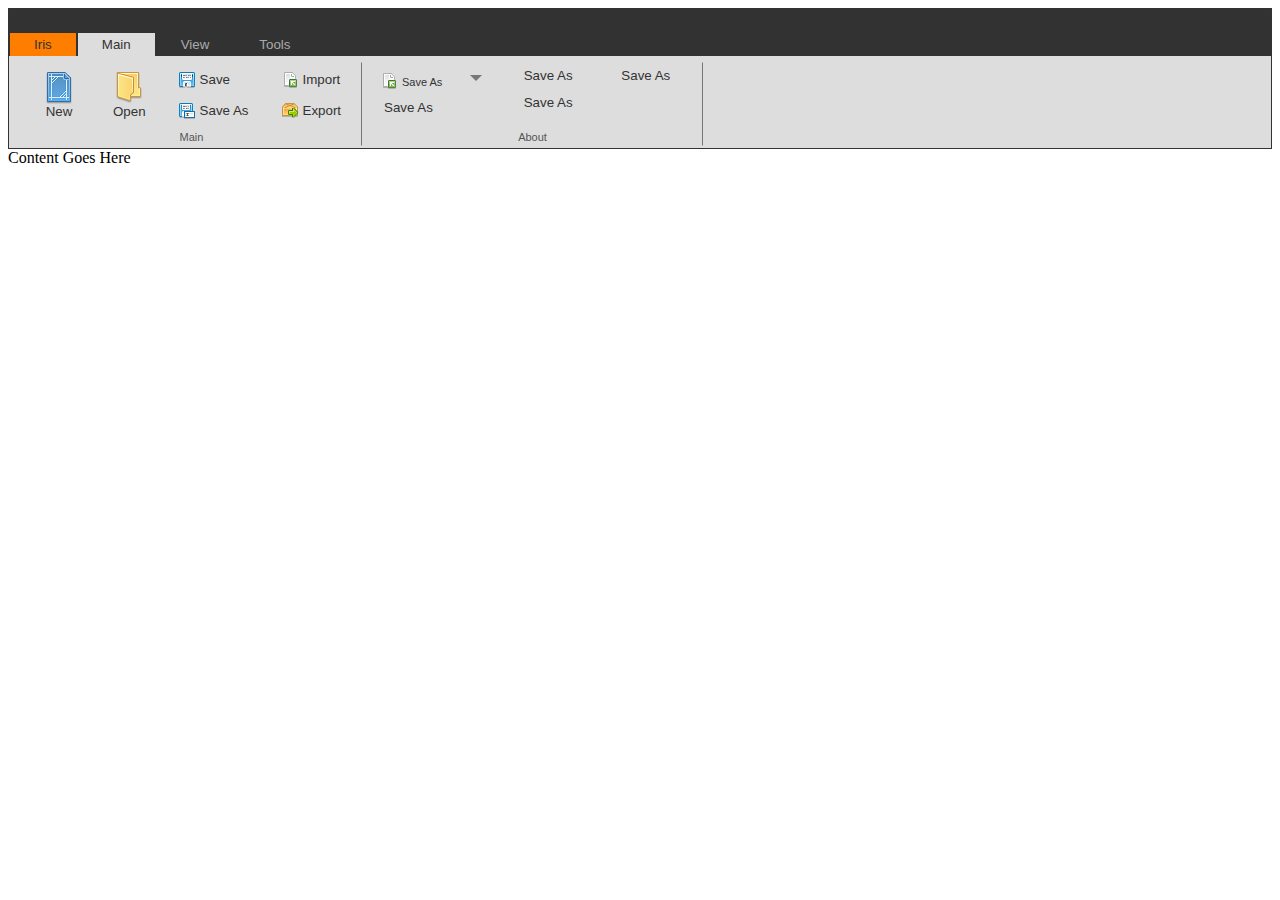
<file: ribbon/index.html>
<!DOCTYPE HTML>
<html lang="en-US">
<head>
    <meta charset="UTF-8">
    <link rel="stylesheet" href="css/style.css">
    <link rel="stylesheet" href="vx-ui-ribbon/ribbon.css">
    <script type="text/javascript" src="vx-ui-ribbon/ribbon.js"></script>
</head>
<body>
    <div id="ribbondiv"></div>
<div>
    Content Goes Here
</div>
</div>
</body>
<script type="text/javascript" src="js/main.js"></script>
</html>
</file>
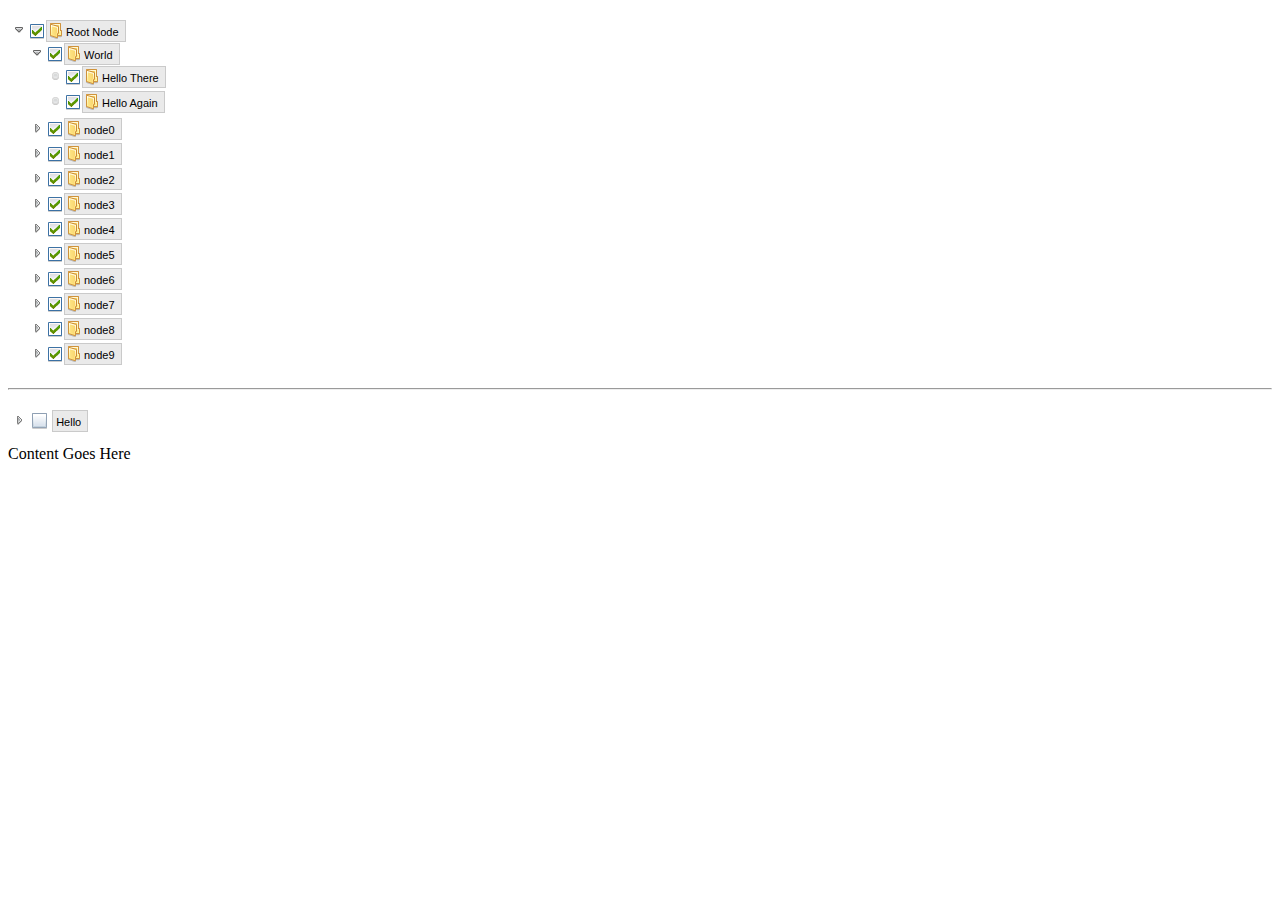
<file: tree/index.html>
<!DOCTYPE HTML>
<html lang="en-US">
<head>
	<meta charset="UTF-8">
	<!--<link rel="stylesheet" href="css/style.css">-->
	<link rel="stylesheet" href="vx-ui-tree/tree.css">
	<script type="text/javascript" src="vx-ui-tree/tree.js"></script>
</head>
<body>
	<div id="js-treediv">
	</div>
	<hr>
	<div id="treediv" class="tree-control">
		<ul class="tree-node">
			<input type="checkbox" id="toggle">
			<label for="toggle" class="tree-node-arrow"></label>
			<button class="tree-node-chkbx"><img class="tree-node-chkbx-img"/></button>
			<span>Hello</span>
			<li>
				<ul class="tree-node">
					<input type="checkbox" id="toggle1">
					<label for="toggle1" class="tree-node-arrow"></label>
					<button class="tree-btn"><img src="vx-ui-tree/img/check_box.png"></button>
					<span>Next Level</span>
					<li>
						THis Is New
					</li>
					<li>
						This is second
					</li>

				</ul>
			</li>
			<li>
				<ul class="tree-node">
					<input type="checkbox" id="toggle2">
					<label for="toggle2" class="tree-node-arrow"></label>
					<button class="tree-btn"><img src="vx-ui-tree/img/check_box.png"></button>
					<span>Another Level</span>

					<li>
						Hellow
					</li>
					<li>
						World
					</li>

				</ul>
			</li>
			
		</ul>
	</div>
	<div>
		Content Goes Here
	</div>
</div>
</body>
<script type="text/javascript" src="js/main.js"></script>
</html>
</file>
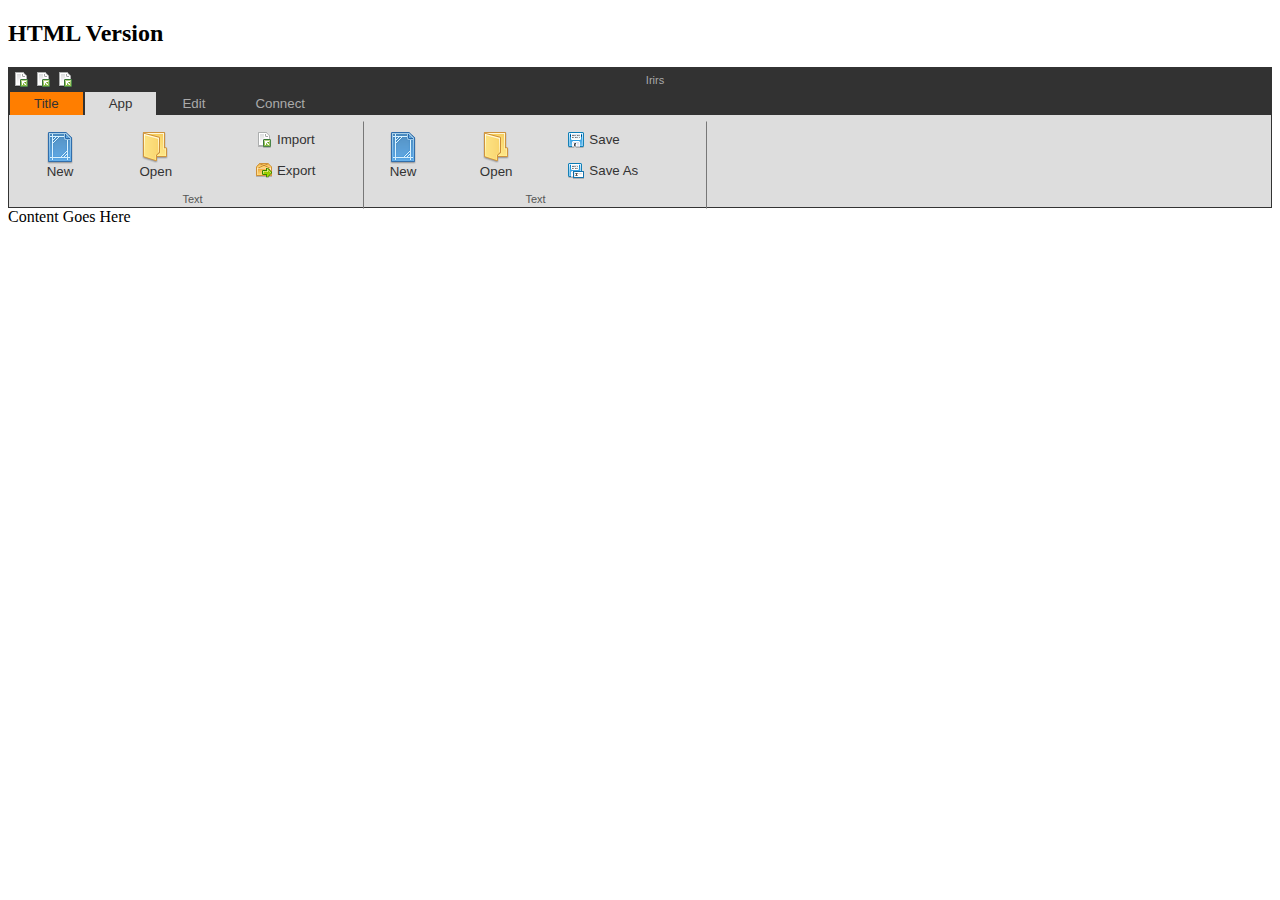
<file: ribbon/ribbon_html.html>
<!DOCTYPE HTML>
<html lang="en-US">
<head>
  <meta charset="UTF-8">
  <link rel="stylesheet" href="css/style.css">
  <link rel="stylesheet" href="vx-ui-ribbon/ribbon.css">
</head>
<body>
  <h2>HTML Version</h2>
  <div class="vx-rbn-cntrl">
    <div class="vx-rbn-headerbar">
            <div class="vx-rbn-titlebar">Irirs</div>
          <button class="vx-rbn-tlbr-btn"></button>
          <button class="vx-rbn-tlbr-btn"></button>
          <button class="vx-rbn-tlbr-btn"></button>
    </div>
    <!-- Tab links -->
    <div class="vx-rbn-tab-header">
      <button class="vx-rbn-tab" id="mainTab">Title</button>
      <button class="vx-rbn-tab" id="defaultTab" onclick="OnTabChange(this)">App</button>
      <button class="vx-rbn-tab" onclick="OnTabChange(this)">Edit</button>
      <button class="vx-rbn-tab" onclick="OnTabChange(this)">Connect</button>
    </div>

    <!-- Tab content -->
    <div id="App" class="vx-rbn-tab-content" >
      <ul data-width=200>
        <li>
          <table class="vx-rbn-tab-group">
            <tr>
              <td>
                <ul data-width= 200px>
                  <li><button class="vx-rbn-btn" btn-icon="new_32" btn-size="large">New</button></li>
                  <li><button class="vx-rbn-btn" btn-icon="open_32" btn-size="large">Open</button></li>
                  <li><div class="vx-rbn-break"></div></li>
                  <li><button class="vx-rbn-btn" btn-icon="import">Import</button></li>
                  <li><button class="vx-rbn-btn" btn-icon="export">Export</button></li>
                </ul>
              </td>
            </tr>
            <tr>
              <td>
                <div class="vx-rbn-tab-group-footer">
                  Text
                </div>
              </td>
            </tr>
          </table>
        </li>
        <li>
          <table class="vx-rbn-tab-group">
            <tr>
              <td>
                <ul>
                  <li><button class="vx-rbn-btn" btn-icon="new_32" btn-size="large">New</button></li>
                  <li><button class="vx-rbn-btn" btn-icon="open_32" btn-size="large">Open</button></li>
                  <li><button class="vx-rbn-btn" btn-icon="save">Save</button></li>
                  <li><button class="vx-rbn-btn" btn-icon="saveas">Save As</button></li>
                  <li><div class="vx-rbn-break"></div></li>
                </ul>
              </td>
            </tr>
            <tr>
              <td>
                <div style="color: #555; text-align: center;">
                  Text
                </div>
              </td>
            </tr>
          </table>
        </li>

                <!--
                <li><button class="vx-rbn-btn">Save</button></li>
                <li><button class="vx-rbn-btn">Save</button></li>
                <li><button class="vx-rbn-btn">Save</button></li>
                <li><button class="vx-rbn-btn" >Save</button></li>
                <div class="vx-rbn-seperator"></div>
                <li><button class="vx-rbn-btn">Save</button></li>
                <li>
                    <div class="custom-select" style="width:100px;">
                      <select>
                        <option value="0">Select car:</option>
                        <option value="1">Audi</option>
                        <option value="2">BMW</option>
                        <option value="3">Citroen</option>
                        <option value="4">Ford</option>
                        <option value="5">Honda</option>
                        <option value="6">Jaguar</option>
                        <option value="7">Land Rover</option>
                        <option value="8">Mercedes</option>
                        <option value="9">Mini</option>
                        <option value="10">Nissan</option>
                        <option value="11">Toyota</option>
                        <option value="12">Volvo</option>
                    </select>
                </div>
            </li>
            <li><button class="vx-rbn-btn">Save</button></li>
            <li><button class="vx-rbn-btn">Save</button></li>
            <li><button class="vx-rbn-btn">Save</button></li>
            <li><button class="vx-rbn-btn">Save</button></li>
          -->
        </ul>
      </div>

      <div id="Edit" class="vx-rbn-tab-content">
        <ul>
          <li><button class="vx-rbn-btn">Open</button></li>
          <li><button class="vx-rbn-btn">Save</button></li>
          <div class="vx-rbn-seperator"></div>
          <li><button class="vx-rbn-btn">Save As</button></li>
          <li><button class="vx-rbn-btn">Save</button></li>
          <li><button class="vx-rbn-btn">Open</button></li>
          <li><button class="vx-rbn-btn">Save</button></li>
          <div class="vx-rbn-seperator"></div>
          <li><button class="vx-rbn-btn">Save As</button></li>
          <li><button class="vx-rbn-btn">Save</button></li>
          <li><button class="vx-rbn-btn">Save</button></li>
          <li><button class="vx-rbn-btn">Open</button></li>
          <li><button class="vx-rbn-btn">Save</button></li>
          <div class="vx-rbn-seperator"></div>
          <li><button class="vx-rbn-btn">Save As</button></li>
          <li><button class="vx-rbn-btn">Save</button></li>
          <li><button class="vx-rbn-btn">Save</button></li>
        </ul>
      </div>

      <div id="Connect" class="vx-rbn-tab-content">
        <ul>
          <li><button class="vx-rbn-btn">Save</button></li>
          <li><button class="vx-rbn-btn">Save</button></li>
          <div class="vx-rbn-seperator"></div>
          <li><button class="vx-rbn-btn">Save As</button></li>
          <li><button class="vx-rbn-btn">Save</button></li>
          <li><button class="vx-rbn-btn">Save</button></li>
        </ul>
      </div>
    </div>
    <div>
      Content Goes Here
    </div>
  </div>
</body>
<script>


  function OnTabChange(evt) {
    // Declare all variables
    var i, tabcontent, tablinks;

    // Get all elements with class="tabcontent" and hide them
    tabcontent = document.getElementsByClassName("vx-rbn-tab-content");
    for (i = 0; i < tabcontent.length; i++) {
      tabcontent[i].style.display = "none";
    }

    // Get all elements with class="tablinks" and remove the class "active"
    tablinks = document.getElementsByClassName("vx-rbn-tab");
    for (i = 0; i < tablinks.length; i++) {
      tablinks[i].className = tablinks[i].className.replace(" active", "");
    }

    // Show the current tab, and add an "active" class to the button that opened the tab
    document.getElementById(evt.innerHTML).style.display = "block";

    evt.className += " active";
  }


// Get the element with id="defaultOpen" and click on it
document.getElementById("defaultTab").click();


var x, i, j, selElmnt, a, b, c;
/*look for any elements with the class "custom-select":*/
x = document.getElementsByClassName("custom-select");
for (i = 0; i < x.length; i++) {
  selElmnt = x[i].getElementsByTagName("select")[0];
  /*for each element, create a new DIV that will act as the selected item:*/
  a = document.createElement("DIV");
  a.setAttribute("class", "select-selected");
  a.innerHTML = selElmnt.options[selElmnt.selectedIndex].innerHTML;
  x[i].appendChild(a);
  /*for each element, create a new DIV that will contain the option list:*/
  b = document.createElement("DIV");
  b.setAttribute("class", "select-items select-hide");
  for (j = 1; j < selElmnt.length; j++) {
    /*for each option in the original select element,
    create a new DIV that will act as an option item:*/
    c = document.createElement("DIV");
    c.innerHTML = selElmnt.options[j].innerHTML;
    c.addEventListener("click", function(e) {
        /*when an item is clicked, update the original select box,
        and the selected item:*/
        var i, s, h;
        s = this.parentNode.parentNode.getElementsByTagName("select")[0];
        h = this.parentNode.previousSibling;
        for (i = 0; i < s.length; i++) {
          if (s.options[i].innerHTML == this.innerHTML) {
            s.selectedIndex = i;
            h.innerHTML = this.innerHTML;
            break;
          }
        }
        h.click();
      });
    b.appendChild(c);
  }
  x[i].appendChild(b);
  a.addEventListener("click", function(e) {
      /*when the select box is clicked, close any other select boxes,
      and open/close the current select box:*/
      e.stopPropagation();
      closeAllSelect(this);
      this.nextSibling.classList.toggle("select-hide");
      this.classList.toggle("select-arrow-active");
    });
}

function closeAllSelect(elmnt) {
  /*a function that will close all select boxes in the document,
  except the current select box:*/
  var x, y, i, arrNo = [];
  x = document.getElementsByClassName("select-items");
  y = document.getElementsByClassName("select-selected");
  for (i = 0; i < y.length; i++) {
    if (elmnt == y[i]) {
      arrNo.push(i)
    } else {
      y[i].classList.remove("select-arrow-active");
    }
  }
  for (i = 0; i < x.length; i++) {
    if (arrNo.indexOf(i)) {
      x[i].classList.add("select-hide");
    }
  }
}
/*if the user clicks anywhere outside the select box,
then close all select boxes:*/
document.addEventListener("click", closeAllSelect);

</script>
</html>
</file>
<file: ribbon/css/style.css>
.vx-rbn-btn[btn-icon="new_32"]::before{ content:url('../img/main/new_32.png'); }
.vx-rbn-btn[btn-icon="open_32"]::before{ content:url('../img/main/open_32.png'); }
.vx-rbn-btn[btn-icon="save"]::before{ content:url('../img/main/save.png'); }
.vx-rbn-btn[btn-icon="saveas"]::before{ content:url('../img/main/save_as.png'); }
.vx-rbn-btn[btn-icon="import"]::before{ content:url('../img/main/import.png'); }
.vx-rbn-btn[btn-icon="export"]::before{ content:url('../img/main/export.png'); }

.select-items div[icon="save"]::before{ content:url('../img/main/save.png'); }
.select-items div[icon="export"]::before{ content:url('../img/main/export.png'); }

.select-selected[icon="save"]::before{ content:url('../img/main/save.png'); }
.select-selected[icon="export"]::before{ content:url('../img/main/export.png'); }
</file>
<file: ribbon/vx-ui-ribbon/ribbon.css>
:root {
  --tab-bg-color: #323232; 
  --tab-fg-colour-unselected: #aaa;
  --tab-fg-colour: #333;

  /* Main Tab Colours */
  --maintab-bg-colour: #ff7e00;
  --maintab-bg-colour-hover: #ffa64f;
  --maintab-fg-colour: #333;
  --maintab-fg-colour-hover: #000;


  --content-bg-color: #ddd;
  --content-fg-color: #333;
  --gui-selected: #00abff;
}

.vx-rbn-cntrl{
  border: 1px solid #333;
  font-family: Arial;
  font-size: 11px;
}


.vx-rbn-tlbr-btn {
  outline: none;
  cursor: pointer;
  transition: 0.3s;
  margin: 3px;
  padding: 4px;
  width: 16px;
  height: 16px;
  background-image:url('../img/main/import.png');
  background-repeat:no-repeat;
  background-color: var(--tab-bg-color);
  border: 1px solid transparent;

}

.vx-rbn-tlbr-btn:hover{
  background-color: var(--gui-selected);
  color: #333;
  border: 1px solid var(--gui-selected);
}



.vx-rbn-headerbar{
  text-align: center;
  display: flex;
  align-items: left;
  background-color: var(--tab-bg-color);
  height: 24px;
  color: #aaa;
}
.vx-rbn-titlebar{
  padding: 6px;
  position: absolute;
  width: 100%;
}

/* Style the tab */
.vx-rbn-tab-header {
  overflow: hidden;
  background-color: var(--tab-bg-color);
}

/* Style the buttons that are used to open the tab content */
.vx-rbn-tab {
  color: var(--tab-fg-colour-unselected);
  background-color: var(--tab-bg-color);
  float: left;
  border: none;
  outline: none;
  cursor: pointer;
  padding: 4px 24px;
  margin: 0px 1px;
  transition: 0.3s;
}

/* Change background color of buttons on hover */
.vx-rbn-tab:hover {
  background-color: #646464;
  color: #ccc;
}

/* Create an active/current tablink class */
.vx-rbn-tab.active {
  background-color: var(--content-bg-color);
  color: #333;
}

#mainTab {
  background-color: var(--maintab-bg-colour);
  color: var(--maintab-fg-colour);
}

#mainTab:hover {
  background-color: var(--maintab-bg-colour-hover);
  color: var(--maintab-fg-colour-hover);
}

/* Style the tab content */
.vx-rbn-tab-content {
  background-color: var(--content-bg-color);
  /*background: linear-gradient(var(--content-bg-color), var(--content-bg-color), #bbb);*/
  display: inline-block;
  padding: 6px 12px;
  height: 80px;

  /*animation: fadeEffect 0.15s; /* Fading effect takes 1 second */
}

/* Go from zero to full opacity */
@keyframes fadeEffect {
  from {opacity: 0;}
  to {opacity: 1;}
}

.vx-rbn-tab-content ul {
  list-style-type: none;
  margin: 0;
  padding: 0;
  display: flex;
  flex-direction: column;
  flex-wrap: wrap;
  height:64px;
  width: 335px;
}

.vx-rbn-tab-group {

  width:100%;
  border: 1px solid transparent;
  border-color: transparent #777 transparent transparent;
}


.vx-rbn-tab-group-footer{
  width:100%;
  color: #555; 
  text-align: center;
  margin: 0;
}

.vx-rbn-break
{
  height: 96px;
}


.vx-rbn-seperator {
  border-left: 1px solid #aaa;
  height: 92px;
  margin: 0px 10px 0px 10px;
}

.vx-rbn-btn {
  color: #333;
  background-color: var(--content-bg-color);
  border: 1px solid var(--content-bg-color);
  outline: none;
  cursor: pointer;
  padding: 0px 16px 6px 16px;
  transition: 0.3s;
  margin: 2px 2px;
}

.vx-rbn-btn[btn-size="large"]{
  color: #333;
  background-color: var(--content-bg-color);
  border: 1px solid var(--content-bg-color);
  outline: none;
  cursor: pointer;
  padding: 4px 16px;
  transition: 0.3s;
  padding-bottom: 10px; 
  margin: 2px 2px;
}
.vx-rbn-btn::before { 
  width: 16px;
  height: 16px;
  position: relative;
  left:-5px;
  bottom: -4px;
}

.vx-rbn-btn[btn-size="large"]::before {

  width: 32px;
  height: 32px;
  display: block;
  white-space: normal;
  word-wrap: break-word;
  left:0px;
  bottom: 0px;
}

.vx-rbn-btn:hover {
  border-radius: 2px;
  color: #222;
  background-color: #eee;
  border: 1px solid #777;
}
.vx-rbn-btn:active {
  transition: 0s;
  background-color: var(--gui-selected);
  color: #fff;
  border: 1px solid #555;
}



.vx-rbn-drpdwn {
  color: #333;
  background-color: var(--content-bg-color);
  border: 1px solid var(--content-bg-color);
  outline: none;
  text-align: left; 
  cursor: pointer;
  padding: 0px 16px 6px 16px;
  transition: 0.3s;
  margin: 20px 2px;
  width: 150px;
  transition: 0.3s;
}

/*the container must be positioned relative:*/
.vx-rbn-drpdwn-select {
  position: relative;
  width: 125px;
  margin: 2px 2px;
}



.vx-rbn-drpdwn-select select {
  display: none; /*hide original SELECT element:*/
}
.select-selected {
  background-color: var(--content-bg-color);
  transition: 0.3s;
}
/*style the arrow inside the select element:*/
.select-selected:after {
  position: absolute;
  content: "";
  top: 8px;
  right: 10px;
  width: 0;
  height: 0;
  border: 6px solid transparent;
  border-color: #777 transparent transparent transparent;
}
/*point the arrow upwards when the select box is open (active):*/
.select-selected.select-arrow-active:after {
  border-color: transparent transparent #333 transparent;
  top: 3px;
}
.select-selected {
  color: var(--content-fg-color);
  border: 1px solid transparent;
  cursor: pointer;
  padding: 2px 18px 6px 16px;
  transition: 0.3s;
  margin: 2px 2px;
}
.select-selected:before{
  content:url('../img/main/import.png');
  position: relative;
  left: -5px;
  bottom: -3px;
}
/*style the items (options), including the selected item:*/
.select-items div{
  color: var(--content-fg-color);
  border: 1px solid transparent;
  cursor: pointer;
  padding: 4px 14px 6px 16px;
  transition: 0.3s;
  margin: 2px 2px;

}

.select-selected:hover{
  background-color: #eee;
  border: 1px solid #777;
}

/*style items (options):*/
.select-items {
  position: absolute;
  background-color: #fff;
  top: 100%;
  left: 0;
  right: 0;
  z-index: 99;
  border: 1px solid #777;
}
/*hide the items when the select box is closed:*/
.select-hide {
  display: none;
}

.select-items div:before{
  content:url('../img/main/import.png');
  position: relative;
  left: -5px;
  bottom: -3px;
}

.select-items div:hover {
  background-color: var(--gui-selected);
}
</file>
<file: tree/vx-ui-tree/tree.css>
.tree-control,
.tree-control *
{
	padding: 0;
	margin: ;
	font-family: Arial;
	font-size: 11px;
	cursor: pointer;
	transition: 0.2s;
}

.tree-control li ul
{
	margin: 0 0 0 16px;
}

input[type=checkbox] {
	position: absolute;
	top: -9999px;
	left: -9999px;
}

.tree-control ul{
	list-style-type: none;
}

.tree-node{
	display: inline-block;
	margin: ;
	padding: 2px;
}
/* Text And Icon Location */
.tree-node span{
	position: relative;
	top: -3px;
	padding: 5px 6px 3px 3px;
	border: solid 1px transparent;


	background-color: rgba(50,50,50,0.1);	
	border: solid 1px rgba(20,20,20,0.15);	
}

.tree-node span:hover{
	background-color: #00abff;	
	border: solid 1px #0055ff;
}

.tree-node span:before{
	position: relative;
	top: 3px;
	left: -2px;
}

.tree-node span[icon="default"]::before{
	content: url('img/folder.png');
}



.tree-node-arrow{
	transition: 0.2s;
	content: url('img/arrow_right.png');
	border: solid 1px transparent;
}
.tree-node-arrow:hover{
	background-color: #00abff;	
	border: solid 1px #0066ff;
}

.tree-node-arrow[show="no"]{
	content: url('img/arrow_bullet.png');
}


/* Node Items */


.tree-node input[type=checkbox]:checked ~ .tree-node-arrow[show="yes"] {
	content: url('img/arrow_down.png');
}

.tree-node input[type=checkbox]:checked ~ li
{
	display: block;
}

.tree-node input[type=checkbox]:not(:checked) ~ li
{
	display: none;
}


.tree-node-chkbx{
	padding: 1px;
	background-color: transparent;
	border: none;
}

.tree-node-chkbx:hover{
	background-color: #00abff;
}

.tree-node-chkbx-img{
	content: url('img/check_box_uncheck.png');
}

.tree-node-chkbx-img[status="checked"] {
	content: url('img/check_box.png');
}


.tree-node-chkbx-img[status="mixed"] {
	content: url('img/check_box.png');
}
</file>
